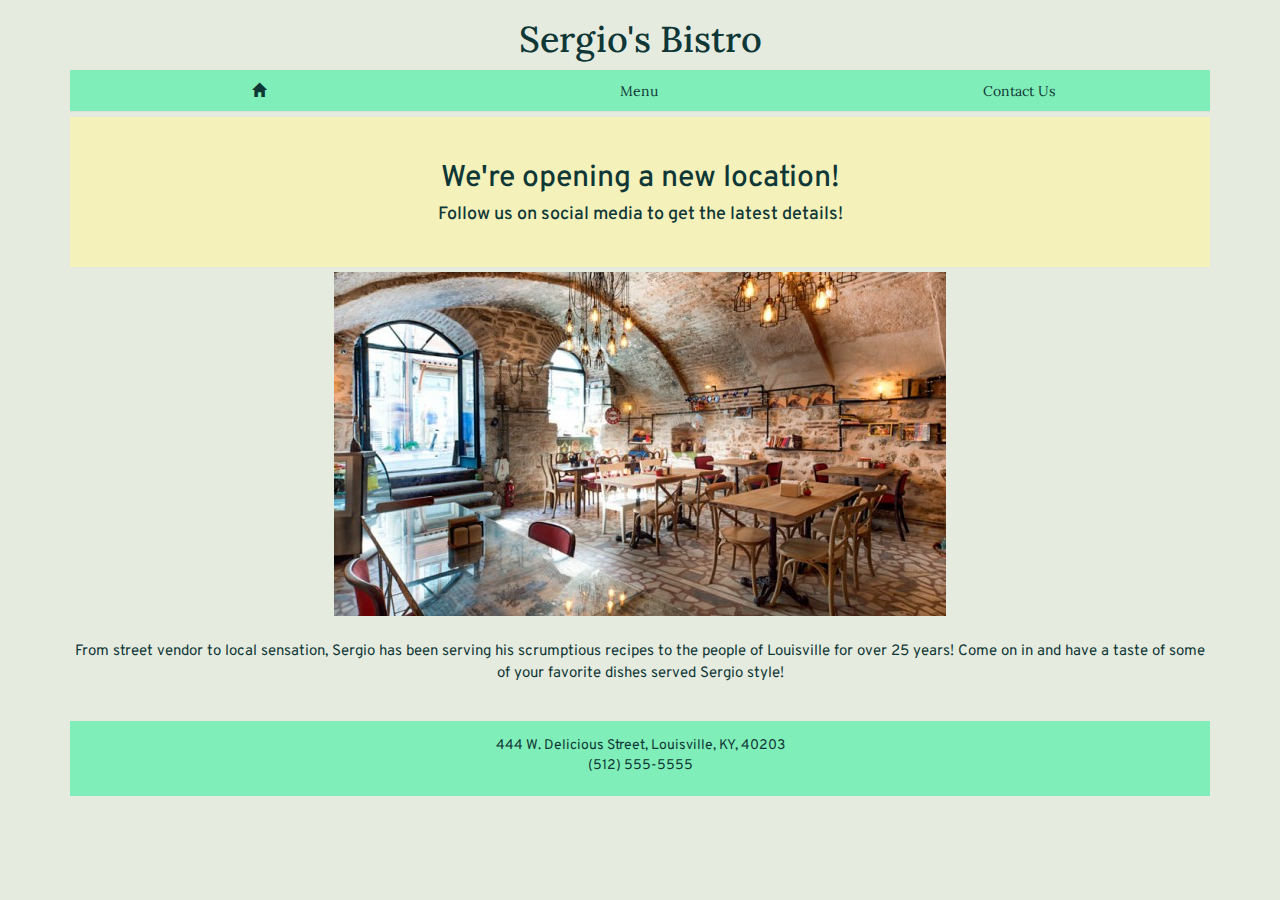
<file: restaurant-site/index.html>
<!DOCTYPE html>

<html>

<head>
    <title>Sergio's Bistro | Welcome</title>
    <!-- Latest compiled and minified CSS -->
    <link rel="stylesheet" href="https://maxcdn.bootstrapcdn.com/bootstrap/3.3.7/css/bootstrap.min.css">
    <link rel="stylesheet" href="./css/restaurantStyles.css" type="text/css">

    <style>
    .announcements {
        min-height: 150px;
        background-color: #F4F1BB;
        padding-top: 25px;
        margin: 5px 0 5px 0;
    }

    #bistro{
        margin: auto;
    }

    #aboutSergio{
        min-height: 100px;
        font-size: 15px;
        line-height: 1.5;
    }

    #aboutSergio p{
        padding-top: 25px;
    }
    </style>

</head>

<body>
    <div class="container">
        <header>
            <div class="row">
                <div class="col-sm-12">
                    <h1>Sergio's Bistro</h1>
                </div>
            </div>
            <div class="row">
                <div class="col-sm-12">
                    <ul class="nav nav-tabs">
                        <li class="col-sm-4 nav-item"><a class="nav-link active" href="index.html"><span class="glyphicon glyphicon-home"></span></a></li>
                        <li class="col-sm-4 nav-item"><a class="nav-link" href="menu.html">Menu</a></li>
                        <li class="col-sm-4 nav-item"><a class="nav-link" href="contact.html">Contact Us</a></li>
                    </ul>
                </div>
            </div>
        </header>
        <main>

            <!-- carousel -->

            <div class="row">
                <div class="col-sm-12">
                    <div id="carouselExampleIndicators" class="carousel slide" data-ride="carousel">

                        <!-- no indicators included -->

                        <!-- wrapper for slides -->
                        <div class="carousel-inner" role="listbox">
                            <div class="item active">
                                <div class="carousel-content">
                                    <div class="announcements">
                                        <h2>We're opening a new location!</h2>
                                        <h4>Follow us on social media to get the latest details!</h4>
                                    </div>
                                </div>
                            </div>
                            <div class="item">
                                <div class="carousel-content">
                                    <div class="announcements">
                                        <h2>We're rolling out our seasonal menu!</h2>
                                        <h4>Special options for the season.</h4>
                                    </div>
                                </div>
                            </div>
                            <div class="item">
                                <div class="carousel-content">
                                    <div class="announcements">
                                        <h2>Drink of the Month:</h2>
                                        <h4>SG Special Brew</h3>
                                    </div>
                                </div>
                            </div>
                        </div>
                        <!-- no controls -->
                    </div>
                </div>
            </div>

            <!-- end carousel -->

            <div class="row">
                <div class="col-sm-10 col-sm-offset-1">
                    <img id="bistro" src="./images/bistro.jpg" alt="Picture of bistro." class="img-responsive" style="">
                </div>
            </div>
            <div class="row">
                <div id="aboutSergio" class="col-sm-12">
                    <p>From street vendor to local sensation, Sergio has been serving his scrumptious recipes to the people of Louisville for over 25 years! Come on in and have a taste of some of your favorite dishes served Sergio style!</p>
                </div>
            </div>
        </main>
        <footer>
            <div class="row">
                    <div class="col-sm-6 col-sm-offset-3">
                        <p class="font-Lora">
                            444 W. Delicious Street, Louisville, KY, 40203
                            <br> (512) 555-5555
                        </p>
                    </div>
            </div>
        </footer>
    </div>
    <!-- jQuery -->
    <script src="https://ajax.googleapis.com/ajax/libs/jquery/3.2.1/jquery.min.js"></script>

    <!-- Latest compiled and minified JavaScript -->
    <script src="https://maxcdn.bootstrapcdn.com/bootstrap/3.3.7/js/bootstrap.min.js"></script>
        </body>

        </html>
</file>
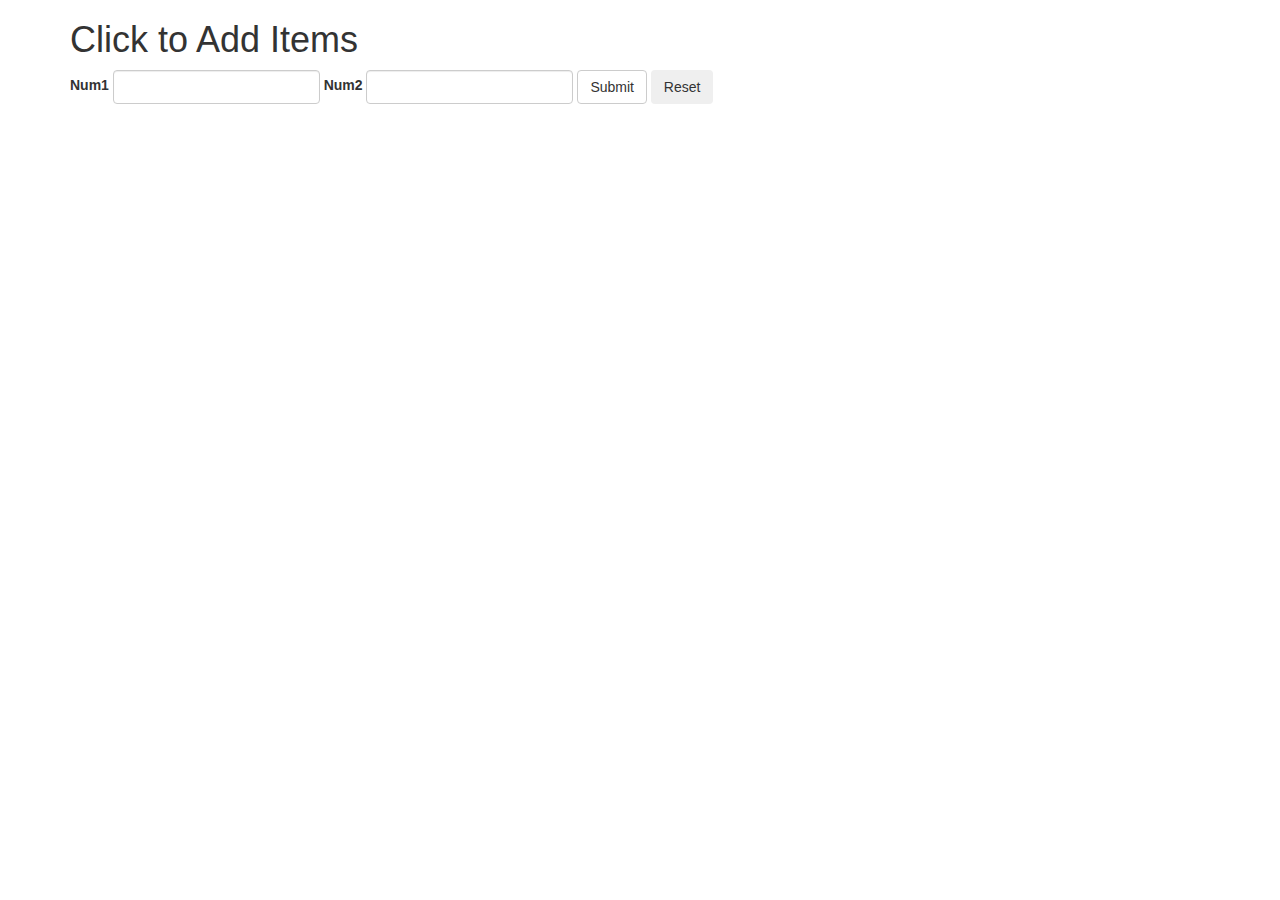
<file: clickToAddItems.html>
<!DOCTYPE html>
<html>
<head>
    <script type="text/JavaScript" src="clickToAddItems.js"></script>
    <link href="https://maxcdn.bootstrapcdn.com/bootstrap/3.3.7/css/bootstrap.min.css"
        rel="stylesheet" type="text/css" />
</head>
<body>
<div class="container">
    <h1>Click to Add Items</h1>
    <form name="numberFun" onsubmit="return validateItems();"
          onreset="resetForm();" class="form-inline">
            <div class="form-group">
                <label for="num1">Num1</label>
                <input type="number" class="form-control" id="num1">
            </div>
            <div class="form-group">
                <label for="num2">Num2</label>
                <input type="number" class="form-control" id="num2">
            </div>
            <button type="submit" id="submitButton" class="btn btn-default">Submit</button>
            <button type="reset" id="resetButton" class="btn">Reset</button>
    </form>
    <table id="results" class="table table-striped" style="display:none;">
        <thead>
            <tr>
                <th>Operation</th>
                <th>Result</th>
            </tr>
        </thead>
        <tbody>
            <tr>
                <td>Addition (+)</td>
                <td><span id="addResult"></span></td>
            </tr>
            <tr>
                <td>Subtraction (-)</td>
                <td><span id="subtractResult"></span></td>
            </tr>
            <tr>
                <td>Multiplication (*)</td>
                <td><span id="multiplyResult"></span></td>
            </tr>
            <tr>
                <td>Division (/)</td>
                <td><span id="divideResult"></span></td>
            </tr>
        </tbody>
    </table>
</div>
</body>
</html>
</file>
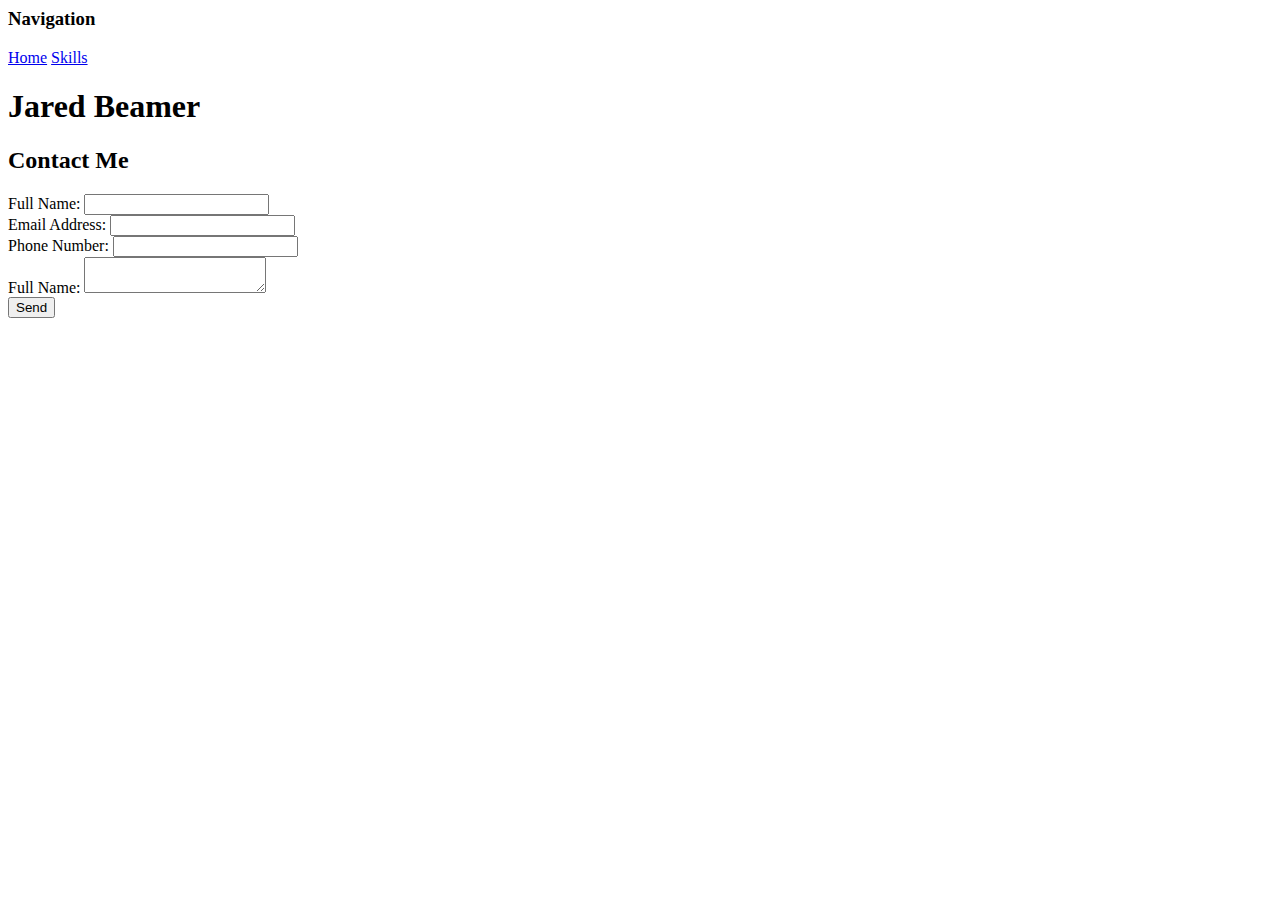
<file: contact.html>
<!DOCTYPE>

<html>
  <head>
    <title>Jared Beamer - Contact</title>
  </head>
  <body>
    <h3>Navigation</h3>
    <a href="portfolio.html">Home</a>
    <a href="skills.html">Skills</a>
    <h1>Jared Beamer</h1>
    <h2>Contact Me</h2>
    <form action="#" method="post">
      <div>
        <label id="FullNameLabel" for="FullName">Full Name: </label>
        <input id="FullName" name="FullName" type="text" />
      </div>
      <div>
        <label id="EmailLabel" for="Email">Email Address: </label>
        <input id="Email" name="Email" type="text" />
      </div>
      <div>
        <label id="PhoneLabel" for="Phone">Phone Number: </label>
        <input id="Phone" name="Phone" type="text" />
      </div>
      <div>
        <label id="MessageLabel" for="Message">Full Name: </label>
        <textarea id="Message" name="Message"></textarea><br />
        <input type="submit" id="SubmitButton" value="Send" />
      </div>
    </form>
  </body>
</html>
</file>
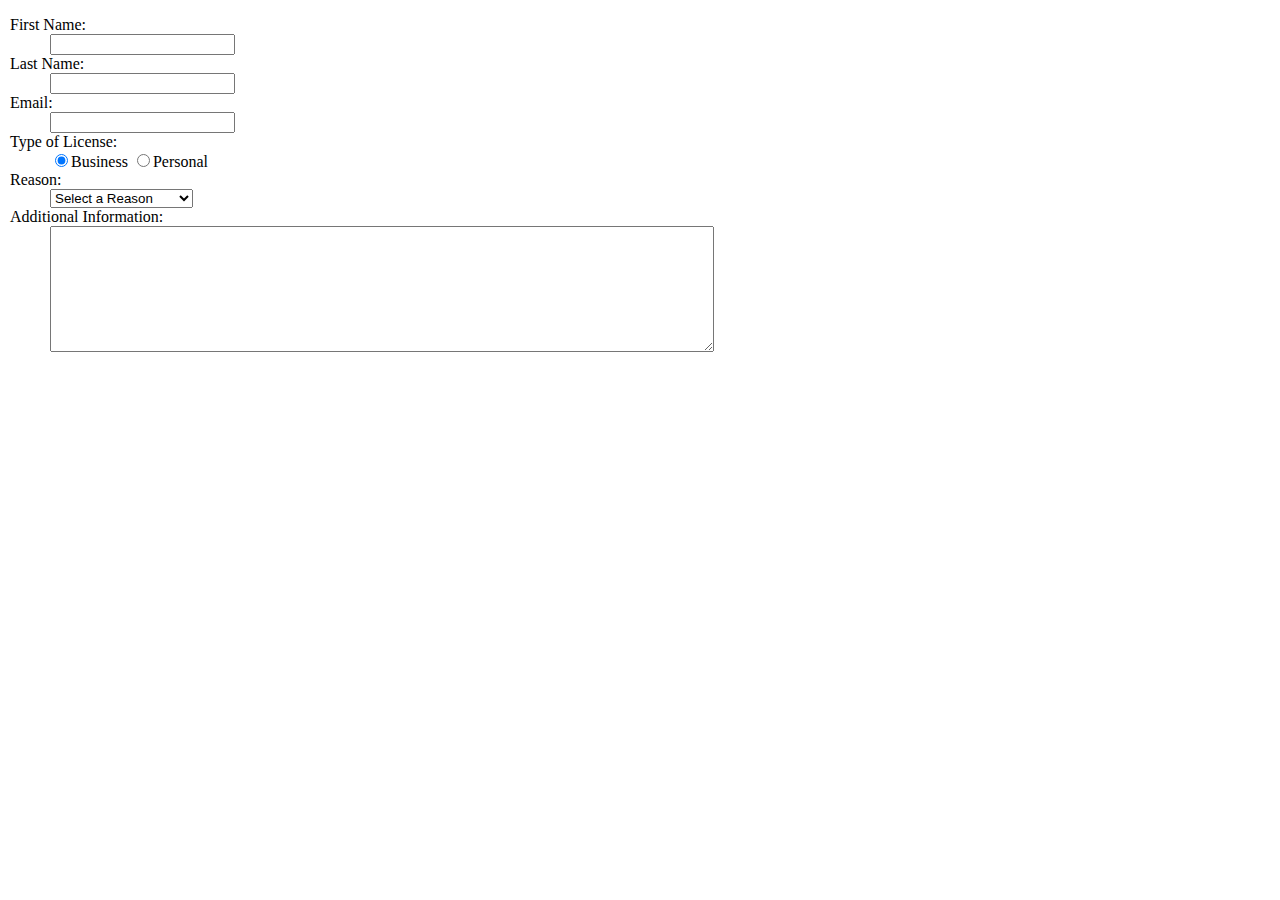
<file: contactUs.html>
<!DOCTYPE html>

<html>
    <head>
        <title>Contact Us</title>
        <link rel="stylesheet" type="text/css" href="contact-us-style.css">
    </head>
    <body>
        <div class="container">
            <dl class="form">
                <dt><label for="FirstName">First Name:</label></dt>
                <dd><input type="text" id="FirstName" name="FirstName" /></dd>
                <dt><label for="LastName">Last Name:</label></dt>
                <dd><input type="text" id="LastName" name="LastName" /></dd>
                <dt><label for="Email">Email:</label></dt>
                <dd><input type="text" id="Email" name="Email" /></dd>
                <dt><label for="License">Type of License:</label></dt>
                <dd><input type="radio" name="License" value="Business" checked="checked"/>Business
                    <input type="radio" name="License" value="Personal" />Personal
                </dd>
                <dt><label for="Reason">Reason:</label></dt>
                <dd><select name="Reason" id="ReasonLabel">
                        <option value="SelectAReason">Select a Reason</option>
                        <option value="SoftwareSupport">Software Support</option>
                        <option value="HardwareSupport">Hardware Support</option>
                        <option value="InformationRequest">Information Request</option>
                    </select>
                </dd>
                <dt><label for="AddInfo">Additional Information:</label></dt>
                <dd><textarea name="name" rows="8" cols="80"></textarea>
                </dd>
            </dl>
        </div>
    </body>
</html>
</file>
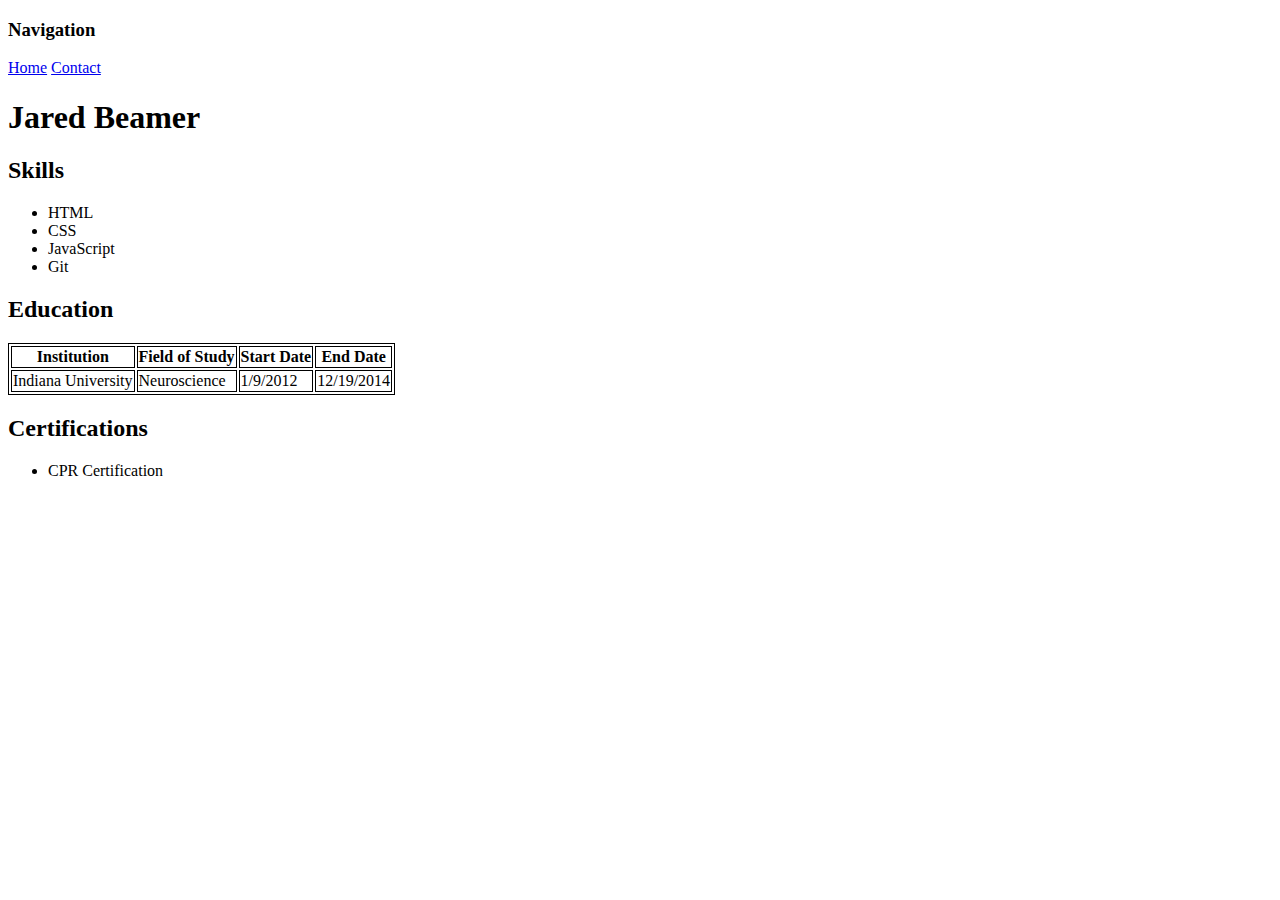
<file: skills.html>
<!DOCTYPE html>

<html>
    <head>
        <title>Jared Beamer - Skills</title>
        <style>
            table, th, td {
                border: 1px solid black;
            }
        </style>
    </head>
    <body>
        <h3>Navigation</h3>
        <a href="portfolio.html">Home</a>
        <a href="contact.html">Contact</a>

        <h1>Jared Beamer</h1>
        <h2>Skills</h2>
        <ul>
            <li>HTML</li>
            <li>CSS</li>
            <li>JavaScript</li>
            <li>Git</li>
        </ul>
        <h2>Education</h2>
        <table>
            <thead>
                <tr>
                    <th>Institution</th>
                    <th>Field of Study</th>
                    <th>Start Date</th>
                    <th>End Date</th>
                </tr>
            </thead>
            <tbody>
                <tr>
                    <td>Indiana University</td>
                    <td>Neuroscience</td>
                    <td>1/9/2012</td>
                    <td>12/19/2014</td>
                </tr>
            </tbody>
        </table>
        <h2>Certifications</h2>
        <ul>
            <li>CPR Certification</li>
        </ul>
    </body>
</html>
</file>
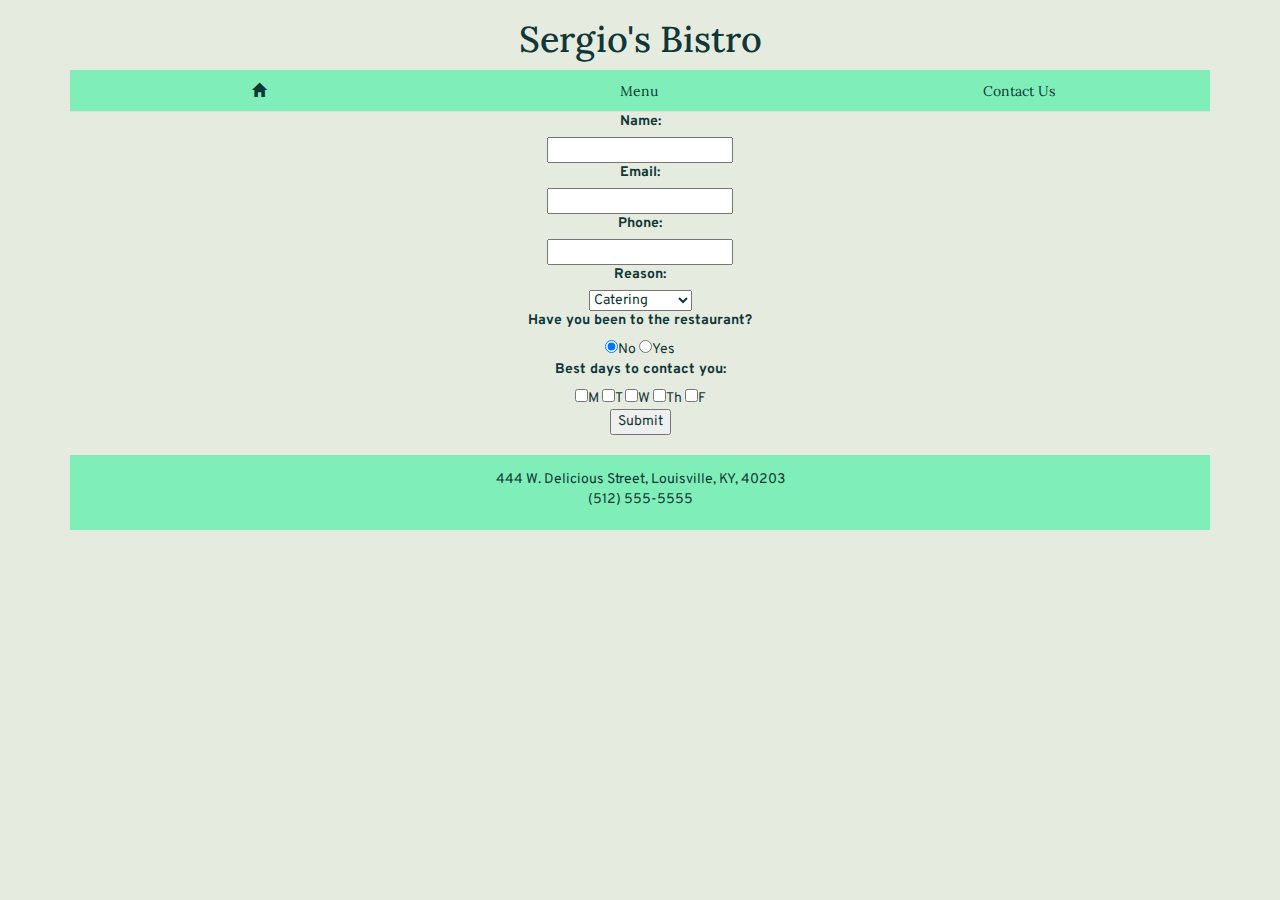
<file: restaurant-site/contact.html>
<!DOCTYPE html>

<html>
<head>
    <title>Sergio's Bistro | Contact Us</title>
    <!-- Latest compiled and minified CSS -->
    <link rel="stylesheet" href="https://maxcdn.bootstrapcdn.com/bootstrap/3.3.7/css/bootstrap.min.css">
    <link rel="stylesheet" href="./css/restaurantStyles.css" type="text/css">

        <style>
            label {
                font-weight: bold;
            }
        </style>

    </head>
    <body>
        <div class="container">
            <header>
                <div class="row">
                    <div class="col-sm-12">
                        <h1>Sergio's Bistro</h1>
                    </div>
                </div>
                <div class="row">
                    <div class="col-sm-12">
                        <ul class="nav nav-tabs">
                            <li class="col-sm-4 nav-item"><a class="nav-link" href="index.html"><span class="glyphicon glyphicon-home"></span></a></li>
                            <li class="col-sm-4 nav-item"><a class="nav-link" href="menu.html">Menu</a></li>
                            <li class="col-sm-4 nav-item"><a class="nav-link active" href="contact.html">Contact Us</a></li>
                        </ul>
                    </div>
                </div>
            </header>
            <main>
                <dl class="form">

                    <dt><label for="Name"> Name:</label></dt>
                    <dd><input type="text" id="Name" name="Name" /></dd>

                    <dt><label for="Email">Email:</label></dt>
                    <dd><input type="text" id="Email" name="Email" /></dd>

                    <dt><label for="Phone">Phone:</label></dt>
                    <dd><input type="text" id="Phone" name="Phone" /></dd>

                    <dt><label for="Reason">Reason:</label></dt>
                    <dd><select name="Reason" id="ReasonLabel">
                            <option value="Catering">Catering</option>
                            <option value="PrivateParty">Private Party</option>
                            <option value="Feedback">Feedback</option>
                        </select>
                    </dd>

                    <dt><label for="HasBeenToRestaurant">Have you been to the restaurant?</label></dt>
                    <dd><input type="radio" name="HasBeenToRestaurant" value="No" checked="checked"/>No
                        <input type="radio" name="HasBeenToRestaurant" value="Yes" />Yes
                    </dd>

                    <dt><label for="AddInfo">Best days to contact you:</label></dt>
                    <dd>
                        <input type="checkbox">M
                        <input type="checkbox">T
                        <input type="checkbox">W
                        <input type="checkbox">Th
                        <input type="checkbox">F
                    </dd>
                    <input type="submit">
                </dl>
            </main>
            <footer>
                <div class="row">
                    <div class="footer-style">
                        <div class="col-sm-6 col-sm-offset-3">
                            <p class="font-Lora">
                                444 W. Delicious Street, Louisville, KY, 40203
                                <br> (512) 555-5555
                            </p>
                        </div>
                    </div>
                </div>
            </footer>
        </div>
        <!-- jQuery -->
        <script src="https://ajax.googleapis.com/ajax/libs/jquery/3.2.1/jquery.min.js"></script>

        <!-- Latest compiled and minified JavaScript -->
        <script src="https://maxcdn.bootstrapcdn.com/bootstrap/3.3.7/js/bootstrap.min.js"></script>
    </body>
</html>
</file>
<file: restaurant-site/css/restaurantStyles.css>
@import url('https://fonts.googleapis.com/css?family=Overpass|Lora');

body {
    background-color: #E6EBE0;
    padding: 0;
    margin: 0;
    font-family: "Overpass";
    color: #0f3736;
    text-align: center;
}

.container {
    margin: auto;
    overflow: hidden;
}

/* header */

header {
    font-family: "Lora";
}

header ul {
    background-color: #7FEEB8;
    margin: auto;
}

ul li a {
    color: #0f3736;
}


ul li a:hover {
    background-color: #ed6a5a;
    font-weight: bold;
}

ul li a:visited {
    color: #666644;
}

ul li a:active {
    text-decoration: underline;
}


/* footer */

footer {
    height: 75px;
    background-color: #7FEEB8;
    margin: 5px 0 5px 0;
    padding-top: 15px;
}
</file>
<file: contact-us-style.css>
body {
    margin: 0 auto;
}

.container {
    width: 460px;
    margin: 10px;
}

.left-section {
    width: 200px;
    float: left;
    text-align: right;
    margin-right: 10px;
}

.right-section {
    width: 250px;
    float: right;
}
</file>
